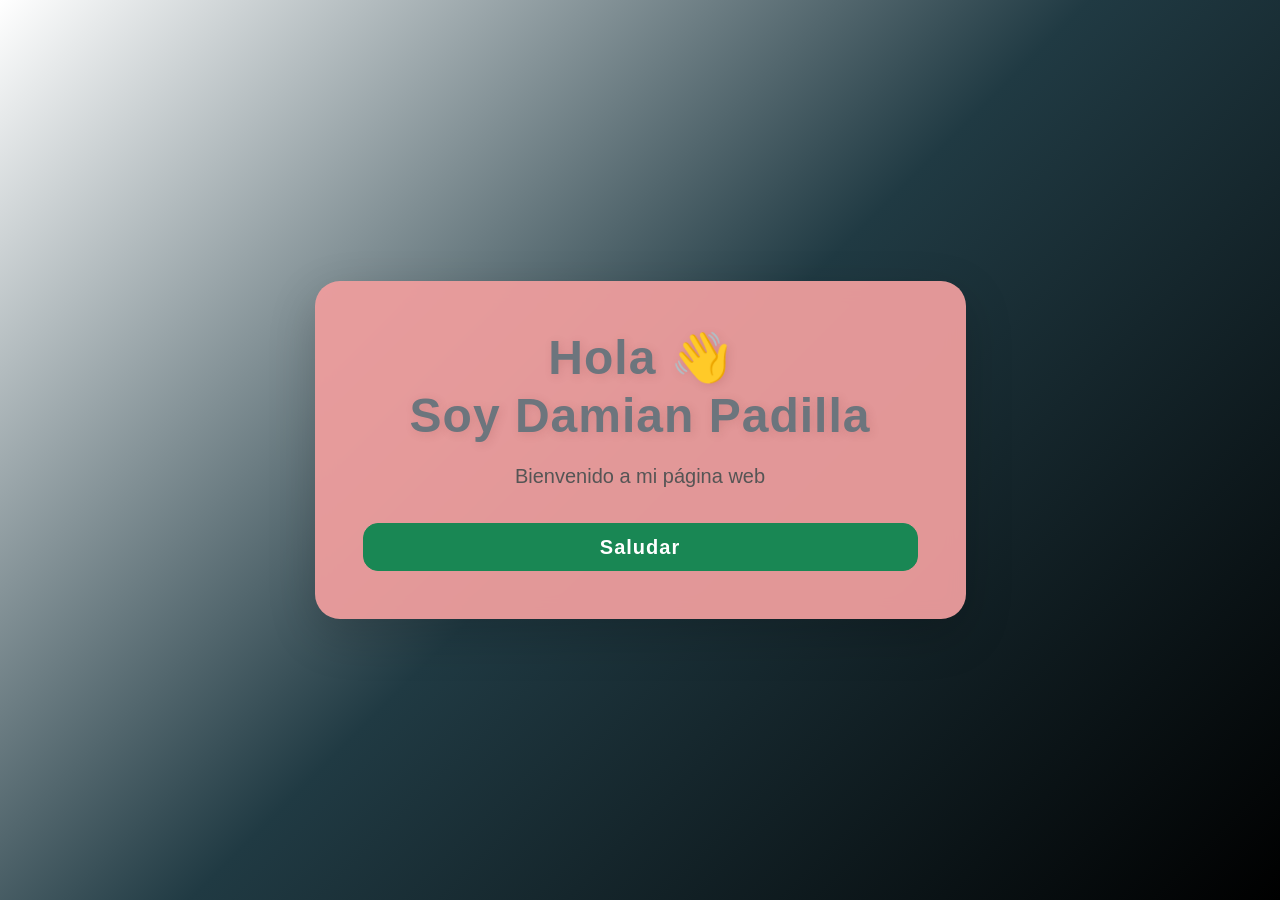
<file: index.html>
<!DOCTYPE html>
<html lang="es">
<head>
    <meta charset="UTF-8">
    <meta name="viewport" content="width=device-width, initial-scale=1.0">
    <title>Hola Damian</title>

    <!-- Bootstrap -->
    <link href="https://cdn.jsdelivr.net/npm/bootstrap@5.3.7/dist/css/bootstrap.min.css" rel="stylesheet">
    <link rel="stylesheet" href="style.css">
</head>

<body class="bg-dark">

    <div class="container vh-100 d-flex justify-content-center align-items-center">

        <div class="card text-center shadow-lg border-0 rounded-4 col-11 col-sm-9 col-md-7">

            <div class="card-body p-4 p-md-5">

                <h1 class="display-5 fw-bold text-secondary">
                    Hola 👋 <br>
                    Soy Damian Padilla
                </h1>

                <p class="lead mt-3">
                    Bienvenido a mi página web
                </p>

                <button class="btn btn-success btn-lg mt-3 w-100">
                    Saludar
                </button>

            </div>

        </div>

    </div>

</body>
</html>
</file>
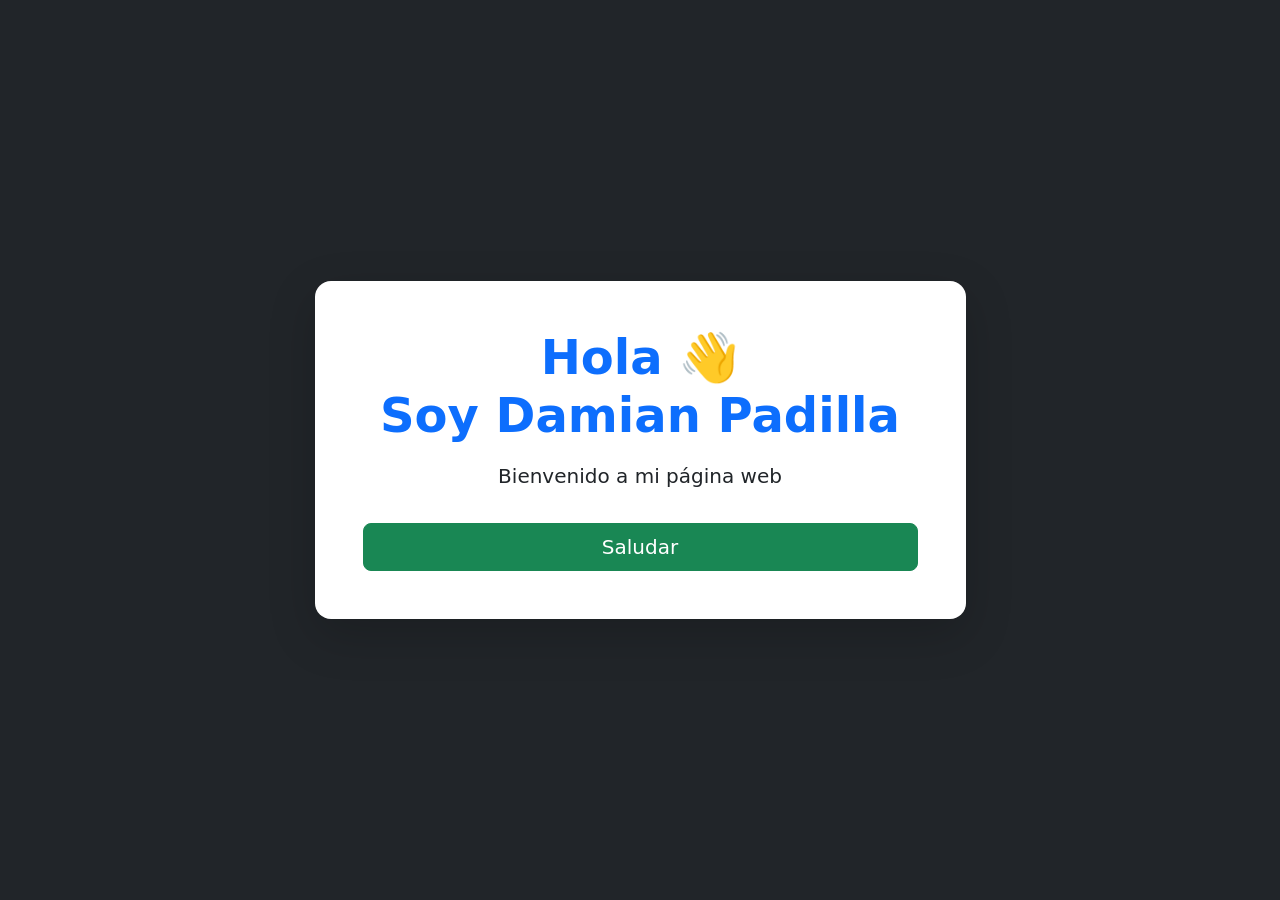
<file: preview.html>
<!DOCTYPE html>
<html lang="es">
<head>
    <meta charset="UTF-8">
    <meta name="viewport" content="width=device-width, initial-scale=1.0">
    <title>Hola Damian</title>

    <!-- Bootstrap -->
    <link href="https://cdn.jsdelivr.net/npm/bootstrap@5.3.7/dist/css/bootstrap.min.css" rel="stylesheet">
</head>

<body class="bg-dark">

    <div class="container vh-100 d-flex justify-content-center align-items-center">

        <div class="card text-center shadow-lg border-0 rounded-4 col-11 col-sm-9 col-md-7">

            <div class="card-body p-4 p-md-5">

                <h1 class="display-5 fw-bold text-primary">
                    Hola 👋 <br>
                    Soy Damian Padilla
                </h1>

                <p class="lead mt-3">
                    Bienvenido a mi página web
                </p>

                <button class="btn btn-success btn-lg mt-3 w-100">
                    Saludar
                </button>

            </div>

        </div>

    </div>

</body>
</html>
</file>
<file: style.css>
body{
    background: linear-gradient(135deg, #ffffff, #203a43, #000000) !important;
    font-family: 'Segoe UI', Tahoma, Geneva, Verdana, sans-serif;
}

.card{
    background: rgba(238, 158, 158, 0.95);
    backdrop-filter: blur(10px);
    border-radius: 25px !important;
    transition: all 0.4s ease;
}

.card:hover{
    transform: translateY(-8px);
    box-shadow: 0 15px 35px rgba(17, 9, 9, 0.4) !important;
}

h1{
    letter-spacing: 1px;
    text-shadow: 2px 2px 10px rgba(121, 43, 43, 0.15);
}

p{
    color: #555;
    font-size: 1.2rem;
}

button{
    border-radius: 15px !important;
    font-weight: bold !important;
    letter-spacing: 1px;
    transition: all 0.3s ease;
}

button:hover{
    transform: scale(1.05);
    box-shadow: 0 10px 20px rgba(184, 221, 204, 0.4);
}
</file>
